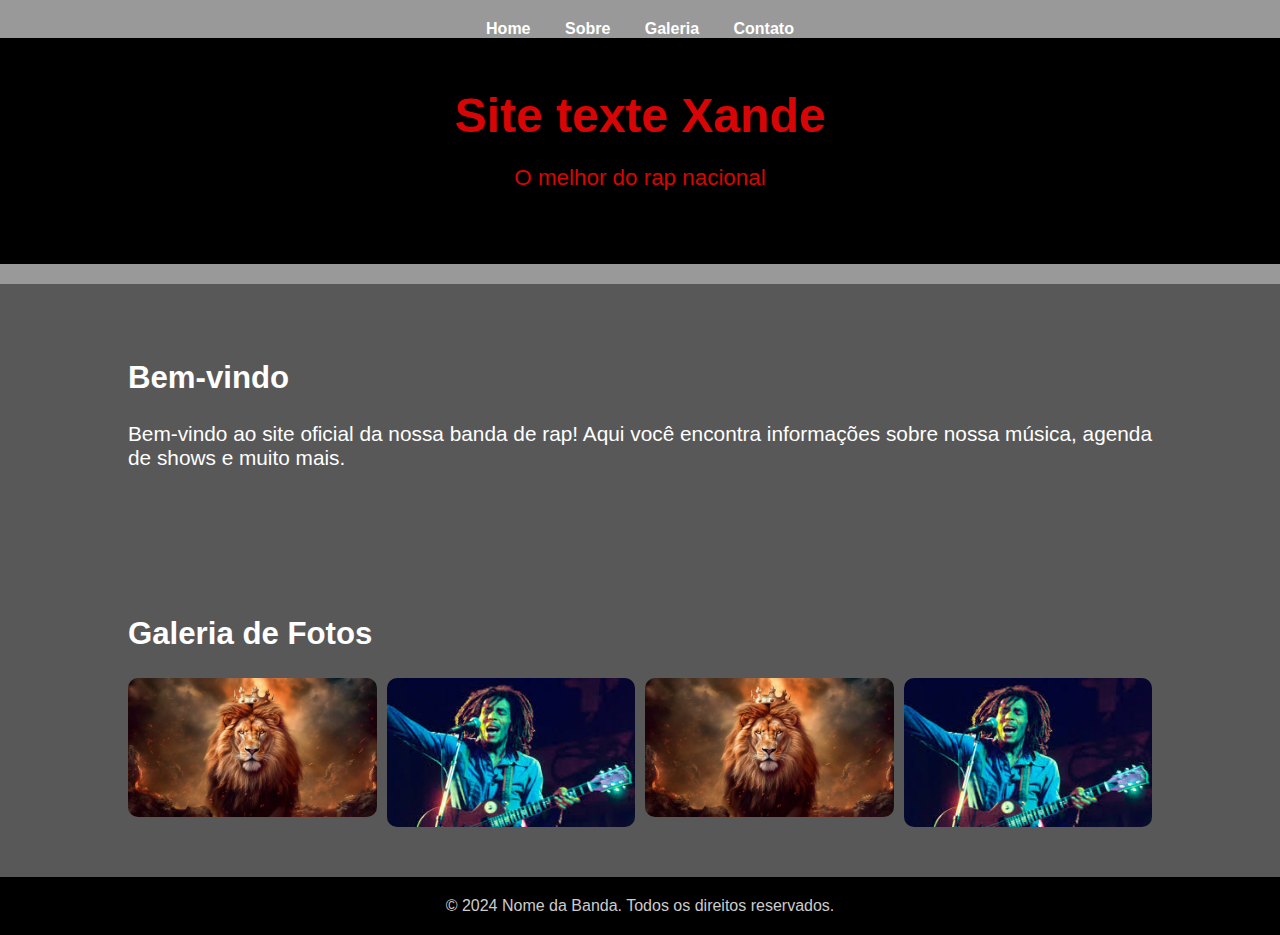
<file: index.html>
<!DOCTYPE html>
<html lang="pt-BR">
<head>
    <meta charset="UTF-8">
    <meta name="viewport" content="width=device-width, initial-scale=1.0">
    <title>Banda de Rap - Home</title>
    <link rel="stylesheet" href="styles.css">
</head>
<body>
    <header>
        <nav>
            <ul>
                <li><a href="index.html">Home</a></li>
                <li><a href="sobre.html">Sobre</a></li>
                <li><a href="galeria.html">Galeria</a></li>
                <li><a href="contato.html">Contato</a></li>
            </ul>
        </nav>
        <div class="hero">
            <h1>Site texte Xande</h1>
            <p>O melhor do rap nacional</p>
        </div>
    </header>
    
    <section>
        <div class="container">
            <h2>Bem-vindo</h2>
            <p>Bem-vindo ao site oficial da nossa banda de rap! Aqui você encontra informações sobre nossa música, agenda de shows e muito mais.</p>
        </div>
    </section>
    
    <section>
        <div class="container">
            <h2>Galeria de Fotos</h2>
            <div class="gallery-grid">
                <img src="img1.jpg" alt="Imagem 1">
                <img src="img2.jpg" alt="Imagem 2">
                <img src="img3.jpg" alt="Imagem 3">
                <img src="img4.jpg" alt="Imagem 4">
                <!-- Adicione mais imagens conforme necessário -->
            </div>
        </div>
    </section>
    
    <footer>
        <p>&copy; 2024 Nome da Banda. Todos os direitos reservados.</p>
    </footer>
</body>
</html>
</file>
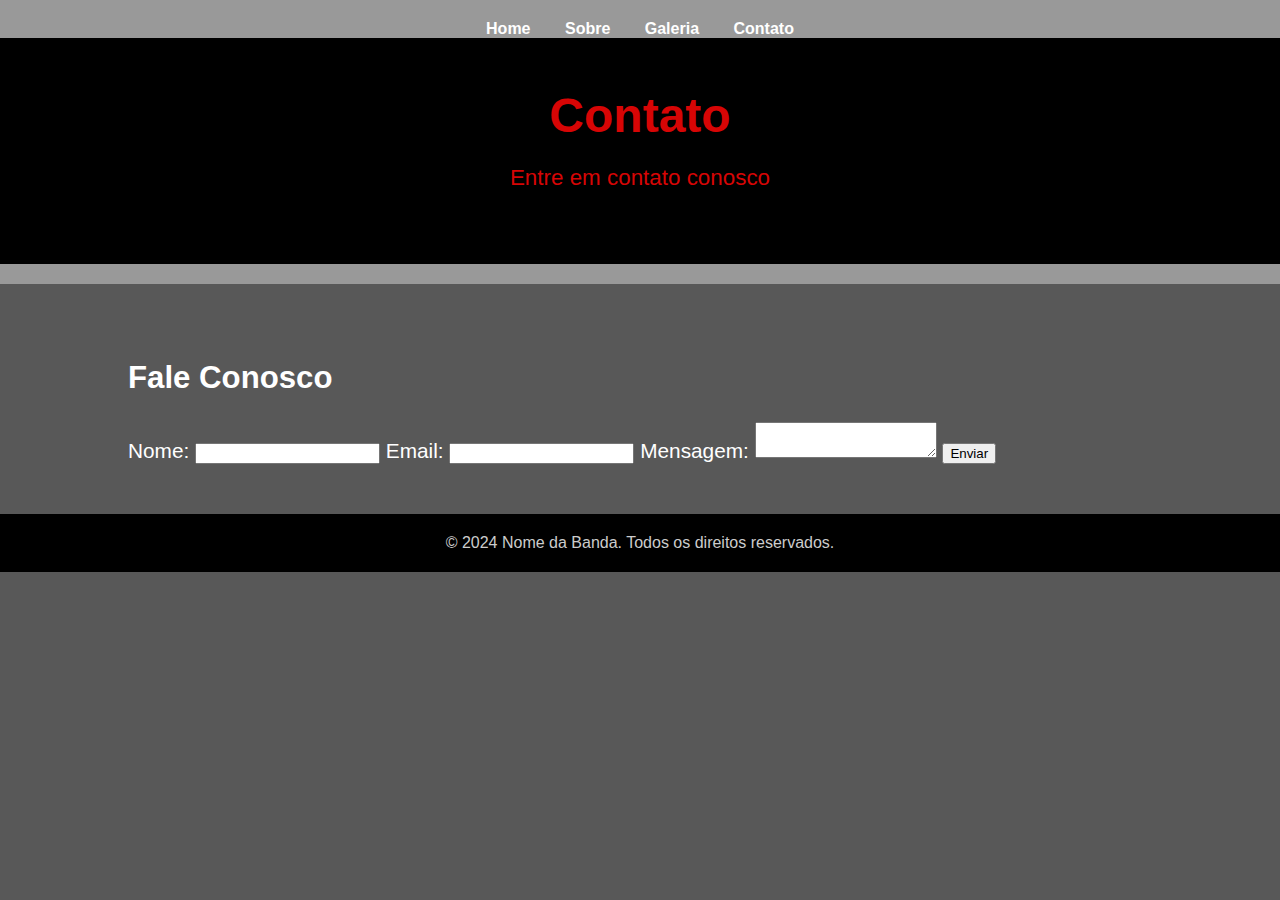
<file: contato.html>
<!DOCTYPE html>
<html lang="pt-BR">
<head>
    <meta charset="UTF-8">
    <meta name="viewport" content="width=device-width, initial-scale=1.0">
    <title>Banda de Rap - Contato</title>
    <link rel="stylesheet" href="styles.css">
</head>
<body>
    <header>
        <nav>
            <ul>
                <li><a href="index.html">Home</a></li>
                <li><a href="sobre.html">Sobre</a></li>
                <li><a href="galeria.html">Galeria</a></li>
                <li><a href="contato.html">Contato</a></li>
            </ul>
        </nav>
        <div class="hero">
            <h1>Contato</h1>
            <p>Entre em contato conosco</p>
        </div>
    </header>
    
    <section>
        <div class="container">
            <h2>Fale Conosco</h2>
            <form action="submit_form.php" method="post">
                <label for="nome">Nome:</label>
                <input type="text" id="nome" name="nome" required>
                
                <label for="email">Email:</label>
                <input type="email" id="email" name="email" required>
                
                <label for="mensagem">Mensagem:</label>
                <textarea id="mensagem" name="mensagem" required></textarea>
                
                <button type="submit">Enviar</button>
            </form>
        </div>
    </section>
    
    <footer>
        <p>&copy; 2024 Nome da Banda. Todos os direitos reservados.</p>
    </footer>
</body>
</html>
</file>
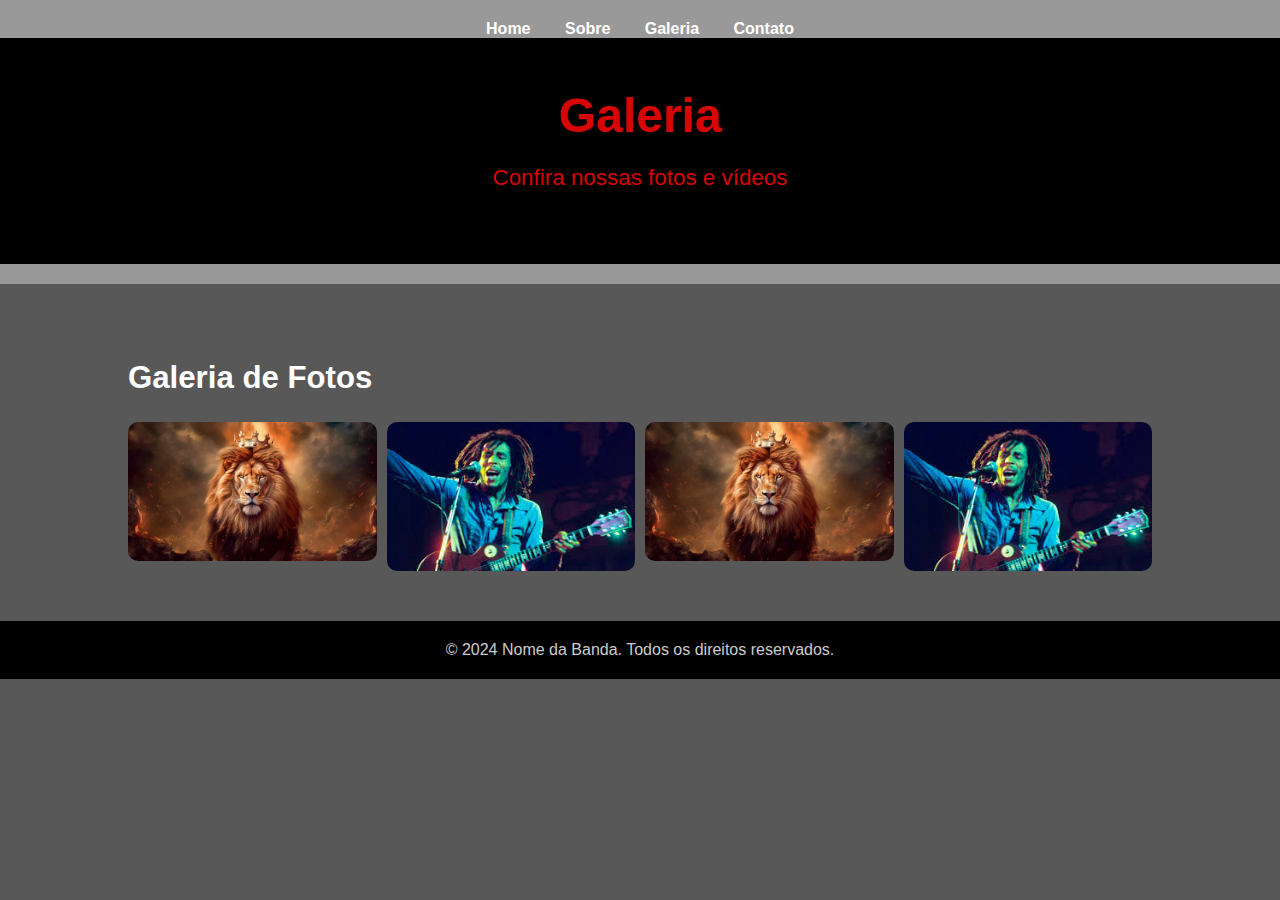
<file: galeria.html>
<!DOCTYPE html>
<html lang="pt-BR">
<head>
    <meta charset="UTF-8">
    <meta name="viewport" content="width=device-width, initial-scale=1.0">
    <title>Banda de Rap - Galeria</title>
    <link rel="stylesheet" href="styles.css">
</head>
<body>
    <header>
        <nav>
            <ul>
                <li><a href="index.html">Home</a></li>
                <li><a href="sobre.html">Sobre</a></li>
                <li><a href="galeria.html">Galeria</a></li>
                <li><a href="contato.html">Contato</a></li>
            </ul>
        </nav>
        <div class="hero">
            <h1>Galeria</h1>
            <p>Confira nossas fotos e vídeos</p>
        </div>
    </header>
    
    <section>
        <div class="container">
            <h2>Galeria de Fotos</h2>
            <div class="gallery-grid">
                <img src="img1.jpg" alt="Imagem 1">
                <img src="img2.jpg" alt="Imagem 2">
                <img src="img3.jpg" alt="Imagem 3">
                <img src="img4.jpg" alt="Imagem 4">
            </div>
        </div>
    </section>
    
    <footer>
        <p>&copy; 2024 Nome da Banda. Todos os direitos reservados.</p>
    </footer>
</body>
</html>
</file>
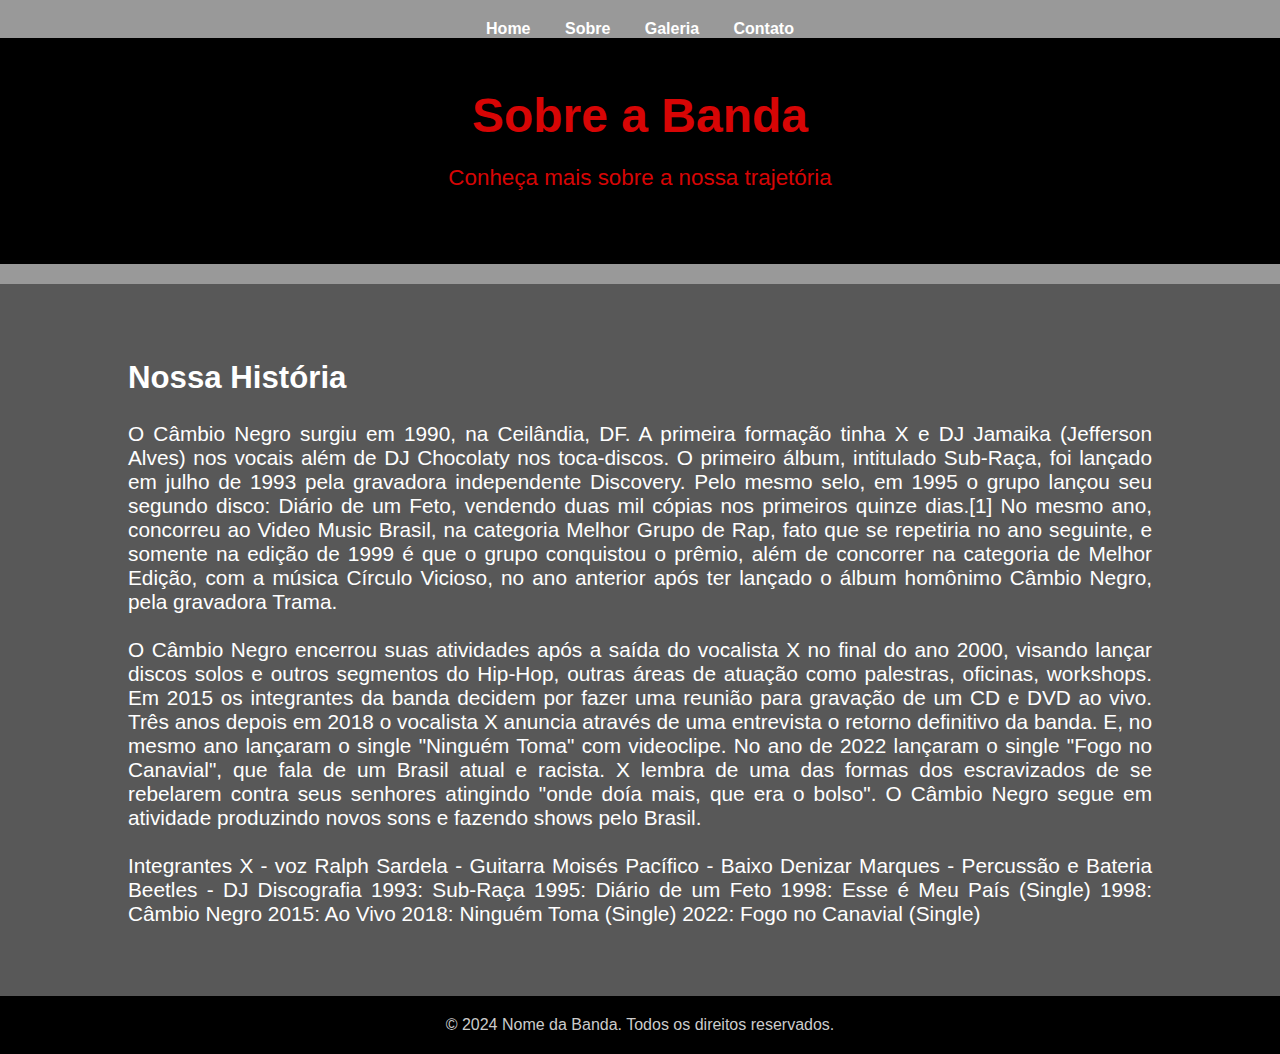
<file: sobre.html>
<!DOCTYPE html>
<html lang="pt-BR">
<head>
    <meta charset="UTF-8">
    <meta name="viewport" content="width=device-width, initial-scale=1.0">
    <title>Banda de Rap - Sobre</title>
    <link rel="stylesheet" href="styles.css">
</head>
<body>
    <header>
        <nav>
            <ul>
                <li><a href="index.html">Home</a></li>
                <li><a href="sobre.html">Sobre</a></li>
                <li><a href="galeria.html">Galeria</a></li>
                <li><a href="contato.html">Contato</a></li>
            </ul>
        </nav>
        <div class="hero">
            <h1>Sobre a Banda</h1>
            <p>Conheça mais sobre a nossa trajetória</p>
        </div>
    </header>
    
    <section>
        <div class="container">
            <h2>Nossa História</h2>
            <p>O Câmbio Negro surgiu em 1990, na Ceilândia, DF. A primeira formação tinha X e DJ Jamaika (Jefferson Alves) nos vocais além de DJ Chocolaty nos toca-discos. O primeiro álbum, intitulado Sub-Raça, foi lançado em julho de 1993 pela gravadora independente Discovery. Pelo mesmo selo, em 1995 o grupo lançou seu segundo disco: Diário de um Feto, vendendo duas mil cópias nos primeiros quinze dias.[1] No mesmo ano, concorreu ao Video Music Brasil, na categoria Melhor Grupo de Rap, fato que se repetiria no ano seguinte, e somente na edição de 1999 é que o grupo conquistou o prêmio, além de concorrer na categoria de Melhor Edição, com a música Círculo Vicioso, no ano anterior após ter lançado o álbum homônimo Câmbio Negro, pela gravadora Trama.
                <br>
                <br>
                

                O Câmbio Negro encerrou suas atividades após a saída do vocalista X no final do ano 2000, visando lançar discos solos e outros segmentos do Hip-Hop, outras áreas de atuação como palestras, oficinas, workshops. Em 2015 os integrantes da banda decidem por fazer uma reunião para gravação de um CD e DVD ao vivo. Três anos depois em 2018 o vocalista X anuncia através de uma entrevista o retorno definitivo da banda. E, no mesmo ano lançaram o single "Ninguém Toma" com videoclipe. No ano de 2022 lançaram o single "Fogo no Canavial", que fala de um Brasil atual e racista. X lembra de uma das formas dos escravizados de se rebelarem contra seus senhores atingindo "onde doía mais, que era o bolso". O Câmbio Negro segue em atividade produzindo novos sons e fazendo shows pelo Brasil.
                <br>
                <br>
                Integrantes
                X - voz
                Ralph Sardela - Guitarra
                Moisés Pacífico - Baixo
                Denizar Marques - Percussão e Bateria
                Beetles - DJ
                Discografia
                1993: Sub-Raça
                1995: Diário de um Feto
                1998: Esse é Meu País (Single)
                1998: Câmbio Negro
                2015: Ao Vivo
                2018: Ninguém Toma (Single)
                2022: Fogo no Canavial (Single)</p>
        </div>
    </section>
    
    <footer>
        <p>&copy; 2024 Nome da Banda. Todos os direitos reservados.</p>
    </footer>
</body>
</html>
</file>
<file: styles.css>
body {
    font-family: Arial, sans-serif;
    margin: 0;
    padding: 0;
    color: white;
    background-color: #585858;
}

header {
    background-color: #999999;
    padding: 20px 0;
    text-align: center;
}

nav ul {
    list-style-type: none;
    padding: 0;
    margin: 0;
}

nav ul li {
    display: inline;
    margin: 0 15px;
}

nav ul li a {
    text-decoration: none;
    color: #ffffff;
    font-weight: bold;
}

.hero {
    padding: 50px 0;
    background-color: #000000;
}

.hero h1 {
    font-size: 3em;
    margin: 0;
    color: #ff0606d8;
}

.hero p {
    font-size: 1.4em;
    color: #ff0606d8;
}

section {
    padding: 50px 0;
    font-size: 1.3em;
    text-align: center;
    text-align: justify;
}

.container {
    width: 80%;
    margin: 0 auto;
}

.gallery-grid {
    display: grid;
    grid-template-columns: repeat(auto-fit, minmax(200px, 1fr));
    gap: 10px;
    margin-top: 20px;
}

.gallery-grid img {
    width: 100%;
    border-radius: 10px;
}

footer {
    background-color: #000;
    padding: 20px 0;
    text-align: center;
}

footer p {
    margin: 0;
    color: #ccc;
}
</file>
